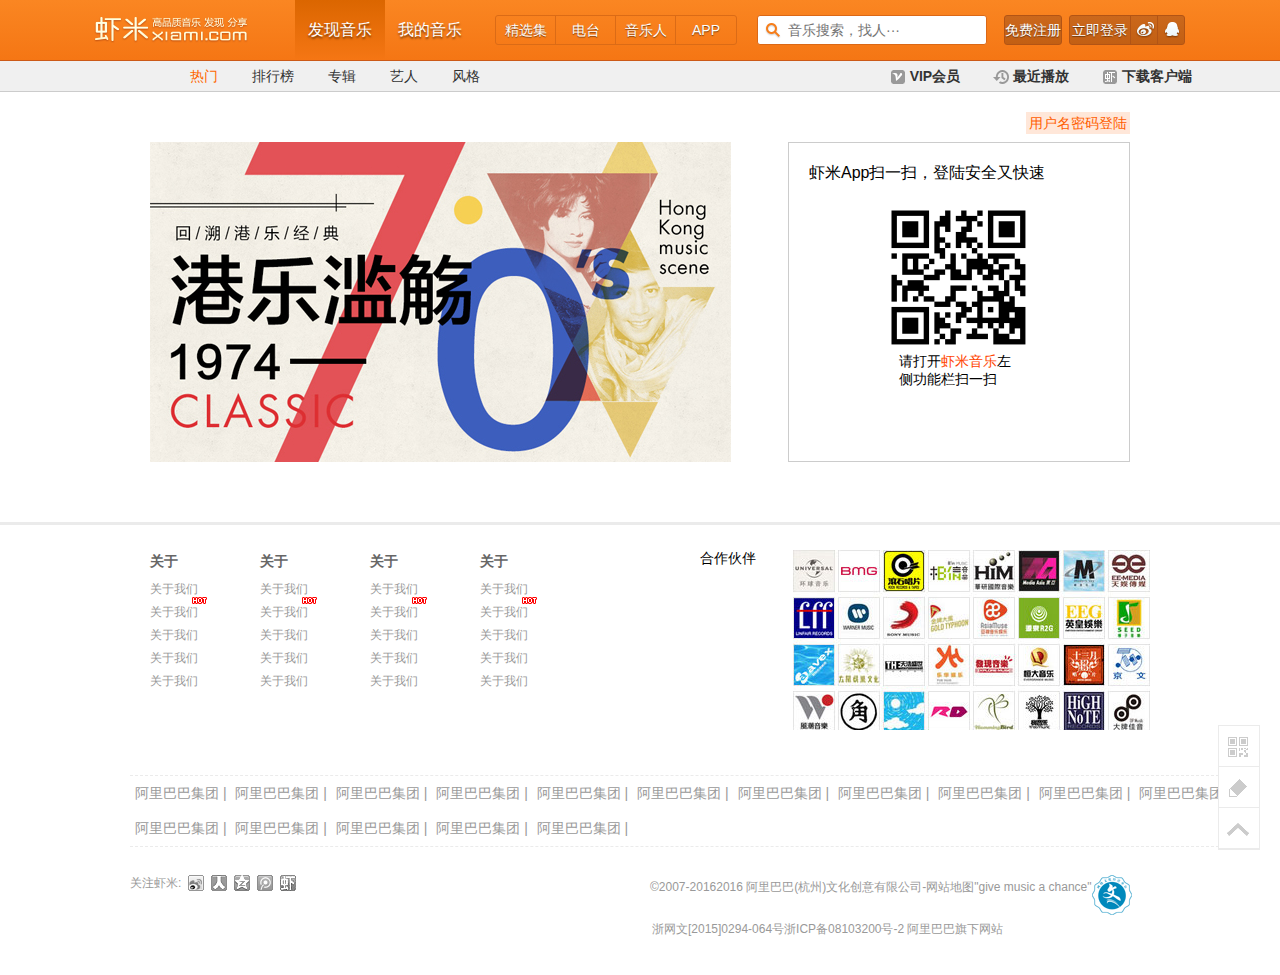
<file: detail.html>
<!DOCTYPE html>
<html>
<head lang="en">
    <meta charset="UTF-8">
    <title>用户注册</title>
    <link rel="stylesheet" href="css/detail.css"/>
</head>
<body>
<div class="header">
    <div class="wrapper">
        <!-- 版心-->
        <h1 class="logo"><a href="javascript:void 0;">虾米音乐，阿里旗下音乐</a></h1>
        <div class="nav">
            <a href="javascript:void 0;" class="find">发现音乐</a>
            <a href="javascript:void 0;">我的音乐</a>
        </div>
        <ul>
            <li><a href="">精选集</a></li>
            <li><a href="">电台</a></li>
            <li><a href="">音乐人</a></li>
            <li><a href="">APP</a></li>
        </ul>
        <form action="" method="get">
            <input type="text" placeholder="音乐搜索，找人···"/>
            <input type="button"/>
        </form>
        <div class="login">
            <p>
                <a href="javascript:void 0;">免费注册</a>
            </p>
            <p class="dl">
                <a href="javascript:void 0;" >立即登录</a>
                <a href="javascript:void 0;"class="web"><i></i></a>
                <a href="javascript:void 0;"class="qq"><i></i></a>
            </p>
        </div>
    </div>
</div>
<div class="subNav">
    <!-- -->
    <div class="wrapper">
        <div class="subL">
            <a href="javascript:void 0;" class="hot">热门</a>
            <a href="javascript:void 0;">排行榜</a>
            <a href="javascript:void 0;">专辑</a>
            <a href="javascript:void 0;">艺人</a>
            <a href="javascript:void 0;">风格</a>
        </div>
        <div class="subR">
            <a href="javascript:void 0;"><i class="vip"></i>VIP会员</a>
            <a href="javascript:void 0;"><i class="play"></i>最近播放</a>
            <a href="javascript:void 0;"><i class="down"></i>下载客户端</a>
        </div>
    </div>
</div>
<div class="wapper2">
    <div class="conL">
        <a href="javascript:;"></a>
        <img src="images/conL.jpg" class="imgConL" alt=""/>
    </div>
    <span class="go">用户名密码登陆</span>
    <div class="conR">
        <span class="conRs">虾米App扫一扫，登陆安全又快速</span>
        <img src="images/conR.png" alt=""/>
        <span class="open">请打开<a href="">虾米音乐</a>左侧功能栏扫一扫</span>
    </div>

</div>


<div class="bottom3">
    <div class="guanyucon">
        <div class="guanyu">
            <dt>关于</dt>
            <dd>关于我们</dd>
            <dd>关于我们</dd><sup></sup>
            <dd>关于我们</dd>
            <dd>关于我们</dd>
            <dd>关于我们</dd>
        </div>
        <div class="guanyu">
            <dt>关于</dt>
            <dd>关于我们</dd>
            <dd>关于我们</dd><sup></sup>
            <dd>关于我们</dd>
            <dd>关于我们</dd>
            <dd>关于我们</dd>
        </div>

        <div class="guanyu">
            <dt>关于</dt>
            <dd>关于我们</dd>
            <dd>关于我们</dd><sup></sup>
            <dd>关于我们</dd>
            <dd>关于我们</dd>
            <dd>关于我们</dd>
        </div>
        <div class="guanyu">
            <dt>关于</dt>
            <dd>关于我们</dd>
            <dd>关于我们</dd><sup></sup>
            <dd>关于我们</dd>
            <dd>关于我们</dd>
            <dd>关于我们</dd>
        </div>
    </div>
    <div class="hezuo">
        <span>合作伙伴</span>
        <ul>
            <li><a href="javascript:void 0" class="hezuo1"></a></li>
            <li><a href="javascript:void 0" class="hezuo1"></a></li>
            <li><a href="javascript:void 0" class="hezuo1"></a></li>
            <li><a href="javascript:void 0" class="hezuo1"></a></li>
            <li><a href="javascript:void 0" class="hezuo1"></a></li>
            <li><a href="javascript:void 0" class="hezuo1"></a></li>
            <li><a href="javascript:void 0" class="hezuo1"></a></li>
            <li><a href="javascript:void 0" class="hezuo1"></a></li>
            <li><a href="javascript:void 0" class="hezuo1"></a></li>
            <li><a href="javascript:void 0" class="hezuo1"></a></li>
            <li><a href="javascript:void 0" class="hezuo1"></a></li>
            <li><a href="javascript:void 0" class="hezuo1"></a></li>
            <li><a href="javascript:void 0" class="hezuo1"></a></li>
            <li><a href="javascript:void 0" class="hezuo1"></a></li>
            <li><a href="javascript:void 0" class="hezuo1"></a></li>
            <li><a href="javascript:void 0" class="hezuo1"></a></li>
            <li><a href="javascript:void 0" class="hezuo1"></a></li>
            <li><a href="javascript:void 0" class="hezuo1"></a></li>
            <li><a href="javascript:void 0" class="hezuo1"></a></li>
            <li><a href="javascript:void 0" class="hezuo1"></a></li>
            <li><a href="javascript:void 0" class="hezuo1"></a></li>
            <li><a href="javascript:void 0" class="hezuo1"></a></li>
            <li><a href="javascript:void 0" class="hezuo1"></a></li>
            <li><a href="javascript:void 0" class="hezuo1"></a></li>
            <li><a href="javascript:void 0" class="hezuo1"></a></li>
            <li><a href="javascript:void 0" class="hezuo1"></a></li>
            <li><a href="javascript:void 0" class="hezuo1"></a></li>
            <li><a href="javascript:void 0" class="hezuo1"></a></li>
            <li><a href="javascript:void 0" class="hezuo1"></a></li>
            <li><a href="javascript:void 0" class="hezuo1"></a></li>
            <li><a href="javascript:void 0" class="hezuo1"></a></li>
            <li><a href="javascript:void 0" class="hezuo1"></a></li>
        </ul>
    </div>
    <div class="bottom2">
        <a href="javascript:void 0">阿里巴巴集团 <span>|</span></a>
        <a href="javascript:void 0">阿里巴巴集团 <span>|</span></a>
        <a href="javascript:void 0">阿里巴巴集团 <span>|</span></a>
        <a href="javascript:void 0">阿里巴巴集团 <span>|</span></a>
        <a href="javascript:void 0">阿里巴巴集团 <span>|</span></a>
        <a href="javascript:void 0">阿里巴巴集团 <span>|</span></a>
        <a href="javascript:void 0">阿里巴巴集团 <span>|</span></a>
        <a href="javascript:void 0">阿里巴巴集团 <span>|</span></a>
        <a href="javascript:void 0">阿里巴巴集团 <span>|</span></a>
        <a href="javascript:void 0">阿里巴巴集团 <span>|</span></a>
        <a href="javascript:void 0">阿里巴巴集团 <span>|</span></a>
        <a href="javascript:void 0">阿里巴巴集团 <span>|</span></a>
        <a href="javascript:void 0">阿里巴巴集团 <span>|</span></a>
        <a href="javascript:void 0">阿里巴巴集团 <span>|</span></a>
        <a href="javascript:void 0">阿里巴巴集团 <span>|</span></a>
        <a href="javascript:void 0">阿里巴巴集团 <span>|</span></a>







    </div>
</div>
<div class="bottom1">
    <div class="bottom1left" >
        <span class="bottom1span">关注虾米:</span>
        <a href="javascript:void 0" class="bottom1weibo"></a>
        <a href="javascript:void 0"class="bottom1renren"></a>
        <a href="javascript:void 0" class="bottom1kongjian"></a>
        <a href="javascript:void 0" class="bottom1tengxun"></a>
        <a href="javascript:void 0" class="bottom1douding"></a>
    </div>
    <div class="bottom1right">
        <a href="javascript:void 0"><img src="images/wen.png" alt="" class="bottom1img"/></a>
        <span class="bottom1span">©2007-20162016 <a href="javascript:void 0">阿里巴巴(杭州)文化创意有限公司</a>-<a href="javascript:void 0">网站地图</a>"give music a chance"</span>
        <span class="
        bottom1span2"><a href="javascript:void 0">浙网文[2015]0294-064号</a><a href="javascript:void 0">浙ICP备08103200号-2</a>    阿里巴巴旗下网站</span>
    </div>
</div>
<div class="rightbottom clear">
    <a href="javascript:void 0" class="rightbottoma"><b class="rerweima"></b><div class="spare"></div><span class="rightbottomhidden1">扫二维码</span>
        <div class="app"><h5 class="apph5">虾米APP</h5><img src="images/xiamiapp.png" alt=""/></div></a>

    <a href="javascript:void 0"class="rightbottoma"><span class="fankui"></span>
        <span class="rightbottomhidden2">意见反馈</span></a>
    <a href="javascript:void 0;"class="rightbottoma" id="toTop"><span class="return"></span>
        <span class="rightbottomhidden3" id="hiddenHead">返回顶部</span></a>
</div>
</body>
</html>
</file>
<file: css/detail.css>
/*全局默认样式的重置 将每一个标签自带的属性进行重置 例如 margin padding list-style...*/
body {
    font-family: "Microsoft Yahei", "微软雅黑", Arial;
    font-size: 14px;
}

body, div, ul, ol, li, dl, dt, dd, table, h1, h2, h3, h4, h5, h6, form, menu, p, hr, a, span, i, em, b, strong, input, select, textarea, sub, sup, s, u, del {
    margin: 0;
    padding: 0;
}

ul, ol {
    list-style: none;
    /*列表样式的清除*/
}

img {
    vertical-align: top;
    /*改变垂直对齐方式*/
}
input,select,textarea,option{
    font-family: "Microsoft Yahei", "微软雅黑";
}
a {
    text-decoration: none;
    /*去除下划线*/
}
address, caption, cite, code, dfn, em, strong, i, b, var, button, input, textarea, select {
    font-size: inherit; /*继承父级元素的属性值*/
    font-family: inherit;
    font-style: inherit;
    font-weight: inherit;
}
.clear{
    zoom: 1;
}
.clear:before,.clear:after{
    display: block;
    content: "";
    clear: both;
    height: 0;
    visibility: hidden;
}

.wrapper{
    margin: 0 auto;
    width: 1104px;
}
.header{
    box-shadow: 0 2px 2px rgba(0,0,0,.2);
    border-bottom: 1px solid #cc5a18;
    height: 60px;
    background:linear-gradient(to bottom,#fa8622,#f57614) ;
    /*从上到下背景颜色渐变*/
}
.header .logo{
    float: left;
    width:207px;
    height: 60px;
}
.header .logo a{
    display: block;
    width: 200px;
    height: 60px;
    background: url("../images/default.png") no-repeat;
    /*color: transparent;*/
    /*visibility: hidden;可以让盒子在视野中消失，盒子依然占据页面的空间，下面的盒子依然在应该的地方排布*/
    /*display: none;可以让盒子在视野中消失，并且这个盒子不会占据页面空间，完全消失*/
    /*font-size: 0;*/
    text-indent: -99999px;
    /*首行缩进，负值是往左缩进*/
}
.header .logo a:hover{
    background-position: 0 -60px;
    /*复合属性不写属性值，不代表没有，都有自己的属性值*/
}
.nav{
    float: left;
}
.nav a{
    /*display: inline-block;*/
    float: left;
    width:90px;
    height: 60px;
    line-height: 60px;
    font-size: 16px;
    color: #fff;
    text-shadow: 0 2px 2px rgba(0,0,0,.5);
    text-align: center;
}
.nav .find{
    background: linear-gradient(to bottom,#db6600,#f57614);
}
.header ul{
    float: left;
    margin: 15px 20px 0;
    border: 1px solid #db6b16;
    border-radius:3px;
    overflow: hidden;
}
.header ul li{
    float: left;
    width: 60px;
    height: 28px;
    margin-left: -1px;
    line-height: 28px;
    border-left: 1px solid #db6b16;
    text-align: center;
}
.header ul li a{
    display: block;
    color: #fff;
    text-shadow: 0 1px 1px rgba(0,0,0,.5);
    font-size: 14px;
}
.header ul li a:hover{
    background:linear-gradient(to bottom,#d65c15,#e06716);
}
.header form{
    position: relative;
    float: left;
    margin: 15px 15px 0 0;
    width: 230px;
    height: 30px;
}
.header form input[type=text]{
    border: 1px solid #db6816;
    border-radius: 3px;
    padding-left: 30px;
    width: 198px;
    height: 28px;
    background: #fff;
    outline:none;
}
.header form input[type=button]{
    position: absolute;
    top:3px;
    left:4px;
    width:24px;
    height:24px ;
    /*top  left  是在背景图片里的位置*/
    background: url("../images/header_icon.png") no-repeat;
    background-position:0 -48px ;
    border:none;
}
.wrapper>.login{
    float: right;
    margin-top: 15px;
}
.login p{
    float: left;
    margin-right: 7px;
    border: 1px solid #b25415;
    width: 56px;
    height: 28px;
    line-height: 28px;
    text-align: center;
    border-radius: 3px;
    background: linear-gradient(to bottom,#cb681c,#c25f13);
}
.login p a{
    display: block;
    float: left;
    width: 56px;
    color: #fff;
    text-shadow: 0 1px 1px rgba(0,0,0,.5);
}
.login .dl{
    width: 114px;
}
.login .dl a{
    width: 60px;
}
.login .dl .web ,.login .dl .qq{
    border-left: 1px solid #b25415;
    width: 26px;
    height: 28px;
    /*background: url("images/header_thirdparty_icon.png") no-repeat;*/
    /*background-position: -23px 2px;*/
    /*/!*1px=(26-24)/2  2px=(28-24)/2*!/*/
}.login .dl a i{
     display: inline-block;
     width: 24px;
     height: 24px;
     margin: 2px 0 0 1px;
     background: url("../images/header_thirdparty_icon.png") no-repeat;
     /*1px=(26-24)/2  2px=(28-24)/2*/
 }
.login .dl .web i{
    background-position: -24px 0;
}
.login>a:hover{
    background: linear-gradient(to bottom,#c15e12,#b9560a);
}
.subNav{
    border-bottom: 1px solid #ccc;
    height: 30px;
    line-height: 30px;
    background: #f0f0f0;
}
.subNav .subL{
    float: left;
    padding-left: 68px;
}
.subNav .subL a{
    float: left;
    /*可以去除a标签文字中的空隙*/
    color: #333333;
    font-size: 14px;
    padding-left: 34px;
}
.subNav .subL .hot,.subNav .subL a:hover{
    color: #ff6700;
}
.subNav .subR{
    float: right;
}
.subNav .subR a{
    padding-left: 25px;
    font-family: "宋体",Arial;
    color: #333333;
    font-weight: 900;
}
.subNav .subR a i{
    display: inline-block;
    width: 24px;
    height: 24px;
    background: url("../images/header_icon.png")no-repeat;
    vertical-align: middle;
}
.subNav .subR a .vip{
    background-position:-72px -48px ;
}
.subNav .subR a .play{
    background-position:-24px -48px ;
}
.subNav .subR a .down{
    background-position:-48px -48px ;
}
.subNav .subR a:hover{
    color:#ff6700;
}
.subNav .subR a:hover .vip{
    background-position:-72px -72px ;
}
.subNav .subR a:hover .play{
    background-position:-24px -72px ;
}
.subNav .subR a:hover .down{
    background-position:-48px -72px ;
}
.wapper2{
    width: 980px;
    height: 200px;
    margin:0 auto;
    padding: 50px 0 180px;
}
.wapper2 .conL{
    float: left;
}
.wapper2 .conL img{
    display: inline-block;
    width: 581px;
    height: 320px;
}
.wapper2 .go{
    width: 104px;
    height: 22px;
    margin-top: -30px;
    line-height: 22px;
    text-align: center;
    color:#ff5e00;
    background: #ffe7d9;
    float: right;
}
.wapper2 .conR{
    float: right;
    width: 340px;
    height: 318px;
    border: 1px solid #ccc;
}
.wapper2 .conR .conRs{
    height: 60px;
    line-height: 60px;
    text-align: center;
    font-size: 16px;
    padding: 0 20px;
}
.wapper2 .conR img{
    display: block;
    width: 150px;
    height: 150px;
    margin: auto;

}
.wapper2 .conR .open{
    display: inline-block;
    padding: 0 110px;
}
.wapper2 .conR .open a{
    color: orangered;
    text-decoration: none;
}

.bottom3{
    position: relative;
    border-top: 3px solid #ebebeb;
    width:100%;
    background-color: #fff;
    height: 350px;
    /*border: 3px dashed #ebebeb ;*/
}
.guanyucon{
    position: absolute;
    left: 140px;
    width: 530px;
    height: 200px;
}
.guanyu{
    display: block;
    float: left;
    margin: 0 auto;
    width: 110px;
    position: relative;
}
.guanyu>dt{
    width: 110px;
    font-weight: 900;
    color: #666;
    height: 23px;
    line-height: 23px;
    margin-top: 25px;
    margin-bottom: 5px;
    margin-left: 10px;
}
.guanyu>dd{
    width: 110px;
    font-size: 12px;
    height: 23px;
    line-height: 23px;
    margin-left: 10px;
    color: #999;
}
.guanyu>sup{
    width:19px ;
    height: 11px;
    background: url("../images/sup_hot.gif") no-repeat;
    position: absolute;
    left: 50px;
    top: 70px;
}
.hezuo{
    float: right;
    position: absolute;
    top: 25px;
    right: 130px;
    width: 450px;
    height: 200px;

}
.hezuo>ul{
    width: 360px;
    height: 180px;
    float: right;
    background: url("../images/partners_icon (1).jpg" )no-repeat right top;
}
.hezuo>ul>li{
    float: left;
    margin: 0 0 7px 5px;
    width: 40px;
    height: 40px;
}
.hezuo1{
    display: block;
    float: right;
    left:93px;
    top: 0;
    width: 40px;
    height: 40px;
    margin-left:  5px;
    margin-bottom: 7px;
    font-size: 0;
    /*background: url("images/partners_icon%20(1).jpg" )no-repeat 0 0;*/
}
.hezuo>span{
    float: left;
}
.bottom2{
    position: absolute;
    margin-left: 130px;
    width: 1104px;
    margin-top:250px;
    height: 70px;
    line-height: 35px;
    border-top: 1px dashed #ebebeb;
    border-bottom: 1px dashed #ebebeb;
}
.bottom2>a {
    color: #999999;
    margin-left: 5px;
}
.bottom2>span{
    display: block;
    color:  #ebebeb;
    margin-right: 5px;
    margin-left: 5px;
}
.bottom2>a:hover{
    text-decoration: underline;
}
.bottom1{
    margin:0 auto;
    height: 100px;
    background-color: #fff;
}
.bottom1left{
    float: left;
    width: 200px;
    margin-left: 130px;
    height: 30px;
}
.bottom1span{
    float: left;
    color: #999;
}
.bottom1weibo{
    display: block;
    float: left;
    width: 16px;
    height: 16px;
    margin-left: 7px;
    background:url("../images/sync-ico_v15.gif") no-repeat 0 -16px;
}
.bottom1renren{
    display: block;
    float: left;
    width: 16px;
    height: 16px;
    margin-left: 7px;
    background:url("../images/sync-ico_v15.gif") no-repeat 0 -80px;
}
.bottom1kongjian{
    display: block;
    float: left;
    width: 16px;
    height: 16px;
    margin-left:7px;
    background:url("../images/sync-ico_v15.gif") no-repeat 0 -272px;
}
.bottom1tengxun{
    display: block;
    float: left;
    width: 16px;
    height: 16px;
    margin-left: 7px;
    background:url("../images/sync-ico_v15.gif") no-repeat 0 -144px;
}
.bottom1douding{
    display: block;
    float: left;
    width: 16px;
    height: 16px;
    margin-left: 7px;
    background:url("../images/sync-ico_v15.gif") no-repeat 0 -304px;
}
.bottom1weibo:hover{
    display: block;
    float: left;
    width: 16px;
    height: 16px;
    margin-left: 7px;
    background:url("../images/sync-ico_v15.gif") no-repeat 0 0;
}
.bottom1renren:hover{
    display: block;
    float: left;
    width: 16px;
    height: 16px;
    margin-left: 7px;
    background:url("../images/sync-ico_v15.gif") no-repeat 0 -64px;
}
.bottom1kongjian:hover{
    display: block;
    float: left;
    width: 16px;
    height: 16px;
    margin-left:7px;
    background:url("../images/sync-ico_v15.gif") no-repeat 0 -256px;
}
.bottom1tengxun:hover{
    display: block;
    float: left;
    width: 16px;
    height: 16px;
    margin-left: 7px;
    background:url("../images/sync-ico_v15.gif") no-repeat 0 -128px;
}
.bottom1douding:hover{
    display: block;
    float: left;
    width: 16px;
    height: 16px;
    margin-left: 7px;
    background:url("../images/sync-ico_v15.gif") no-repeat 0 -288px;
}
.bottom1right{
    position: relative;
    width: 500px;
    height: 50px;
    line-height: 25px;
    float: right;
    margin-right: 130px;
}
.bottomimg{
    position: absolute;
    float: right;
    right: 0;
}
.bottom1span,.bottom1span2{
    float: left;
    color: #999;
    font-size: 12px;
}
.bottom1span2{
    padding: 2px;
}
.bottom1span>a,.bottom1span2>a{
    color: #999;
}
.rightbottom{

    position: fixed;
    right: 20px;
    bottom: 50px;
    display: inline-block;
    z-index: 3;
    float: right;
    width: 40px;
    height: 123px;
    border: 1px solid #ebebeb;
    background-color: #fff;
}
.rightbottoma{
    display: block;
    float: right;
    width: 40px;
    height: 40px;
    border-bottom: 1px solid #ebebeb;
}
.rightbottoma:hover .rightbottomhidden1 ,.rightbottoma:hover .spare{
    display: block;
}
.rightbottoma:hover .rightbottomhidden2{
    display: block;
}
.rightbottoma:hover .rightbottomhidden3{
    display: block;
}
.rightbottoma:hover .app{
    display: block;
}
.rightbottoma{
    position: relative;
}
.rightbottoma
.app{
    display: none;
    position: absolute;
    top: -47px;
    right: 50px;
    width: 140px;
    height: 162px;
    border: 1px solid #E06E16;
    border-radius: 3px 3px;
    background-color: #F60;
    text-align: center;
}
.apph5{
    display: block;
    font-size: 14px;
    line-height: 30px;
    color: #FFF;
}
.rerweima {

    float: right;
    width: 24px;
    height: 24px;
    margin: 9px;
    background: url("../images/footer_icon (1).png") no-repeat 0 0;
}
.rightbottoma>.spare{
    display: none;
    width: 0;
    height: 0;
    font-size: 0;
    margin-left: -15px;
    border: 5px solid red;
    -webkit-transform: rotate(45deg);
    transform: rotate(45deg);
}
.fankui{
    float: right;
    width: 24px;
    height: 24px;
    margin: 9px ;
    background: url("../images/footer_icon (1).png") no-repeat 0  -24px;
}
.return{
    float: right;
    width: 24px;
    height: 24px;
    margin: 9px;
    background: url("../images/footer_icon (1).png") no-repeat 0  -48px;
}
.rightbottomhidden1{
    display: none;
    overflow: hidden;
    position: absolute;
    float: right;
    top: 0;
    width: 40px;
    height: 40px;
    text-align: center;
    color: #fff;
    background-color: #ff6700;
}
.rightbottomhidden2{
    display: none;
    position: absolute;
    float: right;
    width: 40px;
    height: 40px;
    text-align: center;
    color: #fff;
    background-color: #ff6700;
}
.rightbottomhidden3{
    display: none;
    position: absolute;
    float: right;
    /*top: 82px;*/
    width: 40px;
    height: 40px;
    text-align: center;
    color: #fff;
    background-color: #ff6700;
}
</file>
